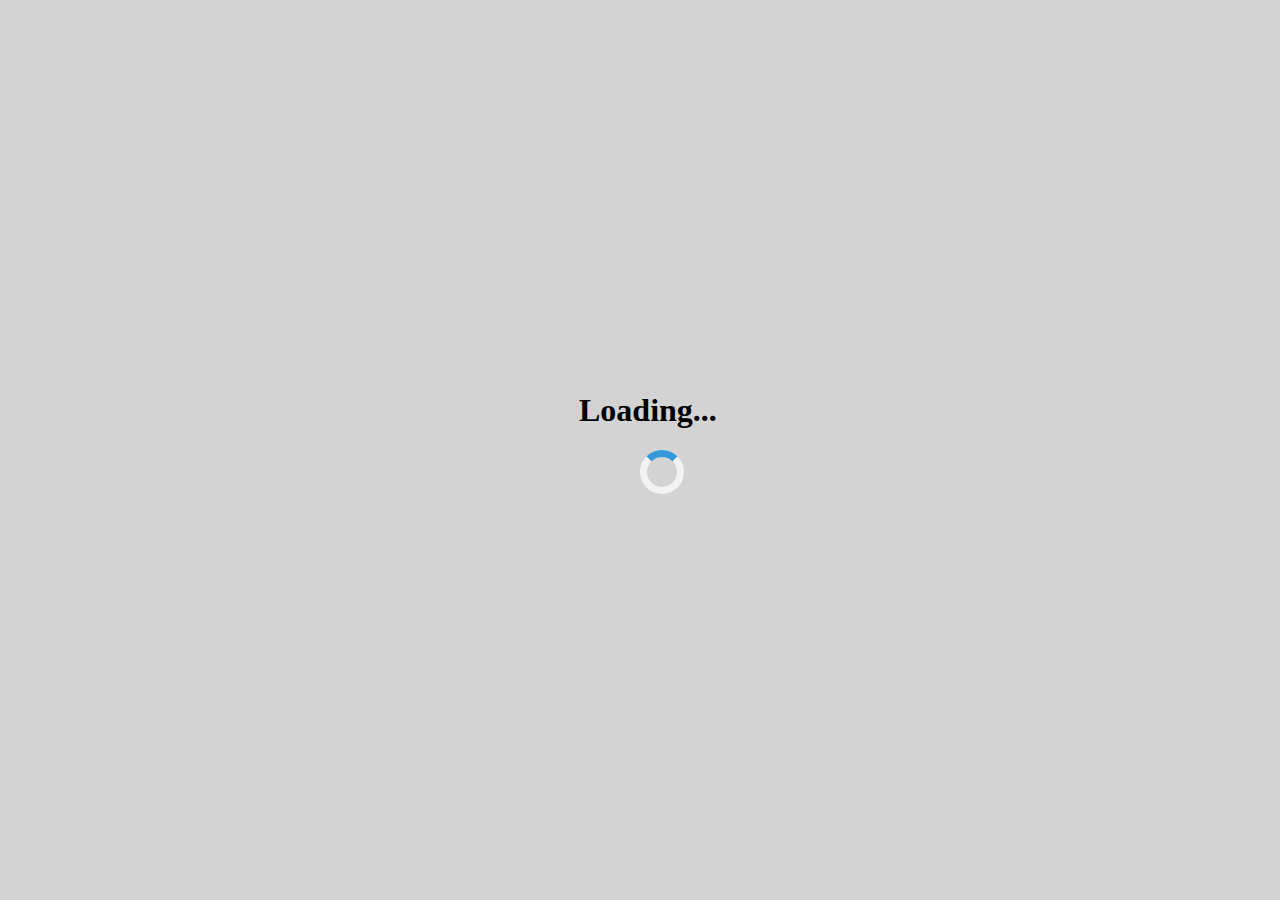
<file: 3.html>
<!DOCTYPE html>

<html>

<head>

  <title>🎅Christmas</title>

  <link rel="stylesheet" type="text/css" href="style1.css" />
  <script src="v.js"></script>
  <meta name="viewport" content="width=device-width, initial-scale=1">
  <style>
    .alert {
      padding: 20px;
      background-color: rgb(79, 138, 20);
      color: white;
    }

    .closebtn {
      margin-left: 15px;
      color: white;
      font-weight: bold;
      float: right;
      font-size: 22px;
      line-height: 20px;
      cursor: pointer;
      transition: 0.3s;
    }

    .closebtn:hover {
      color: black;
    }

    .loader {
      border: 7px solid #f3f3f3;
      border-radius: 50%;
      position: absolute;
  left:50%;
  top: 50%;

      border-top: 7px solid #3498db;
      width: 30px;
      height: 30px;
      -webkit-animation: spin 5s linear infinite;
      /* Safari */
      animation: spin 5s linear infinite;
    }



    /* Safari */
    @-webkit-keyframes spin {
      0% {
        -webkit-transform: rotate(0deg);
      }

      100% {
        -webkit-transform: rotate(360deg);
      }
    }

    @keyframes spin {
      0% {
        transform: rotate(0deg);
      }

      100% {
        transform: rotate(360deg);
      }
    }
  </style>






</head>
 




<body>
 


  <div id="container">
    <div class="alert">
      <span class="closebtn" onclick="this.parentElement.style.display='none';">&times;</span>

      <strong>Welcome to Christmas website! Merry christmas!</strong>
    </div>

 
      <img src="c1/merry.png" width=200 height=200 class="center">
 
    <!--<p><h1 style = color:tomato >Christmas</h1></p>-->

    <!--<a href=""><i><h2> list</h2></i></a>-->
    <div class="topnav">
      <div class="topnav-right">
        <a href="index2.html">
          <h1> games</h1>
        </a>
      </div>
      <div class="topnav-right">
        <a href="https://www.amazon.com/s?k=christmas&crid=1HR9P1EZNEXEH&sprefix=christmas%2Caps%2C98&ref=nb_sb_noss_1">
          <h1> buy</h1>
        </a>
      </div>

      <a href="clock.html">
        <h1>Countdown</h1>
      </a>


      <a href="AboutC.html">
        <h1>history</h1>
      </a>

      <div class="topnav-centered">
        <a href="3.html" class="active">
          <h1> home </h1>
        </a>
      </div>

    </div>
    <div class="item">
      <a href="https://www.youtube.com/watch?v=HwYTrcOIjHw"><img src="c1/CHRISTMAS TREE.png" width=900 height=550
          class=center></a>
    </div>

    <p>
    <h5><i><em><b>click image to go to link</b></em></i></h5>
    </p>
    <audio controls>
      <source src="Deck-The-Halls-1.mp3" type="audio/mpeg" style = "float:center" >
 
    </audio>
    <h3 style=font-family:cursive>A Veer Patel Production</h3>
 
  </div>
 

  <div id="loader">
  <h1 style="text-align: center;font-family: 'Times New Roman', Times, serif;margin-top: 265px;position:absolute;right:44%;bottom:50%">Loading...</h1>
  <div class="loader" ></div> 
</div>
</body>

<script>
  var content = document.getElementById("container");
  var loader = document.getElementById("loader");

  content.style.display = "none";
  setTimeout(function () {
    content.style.display = "block";
    loader.style.display = "none";
  }, 3000);
</script>

</html>
</file>
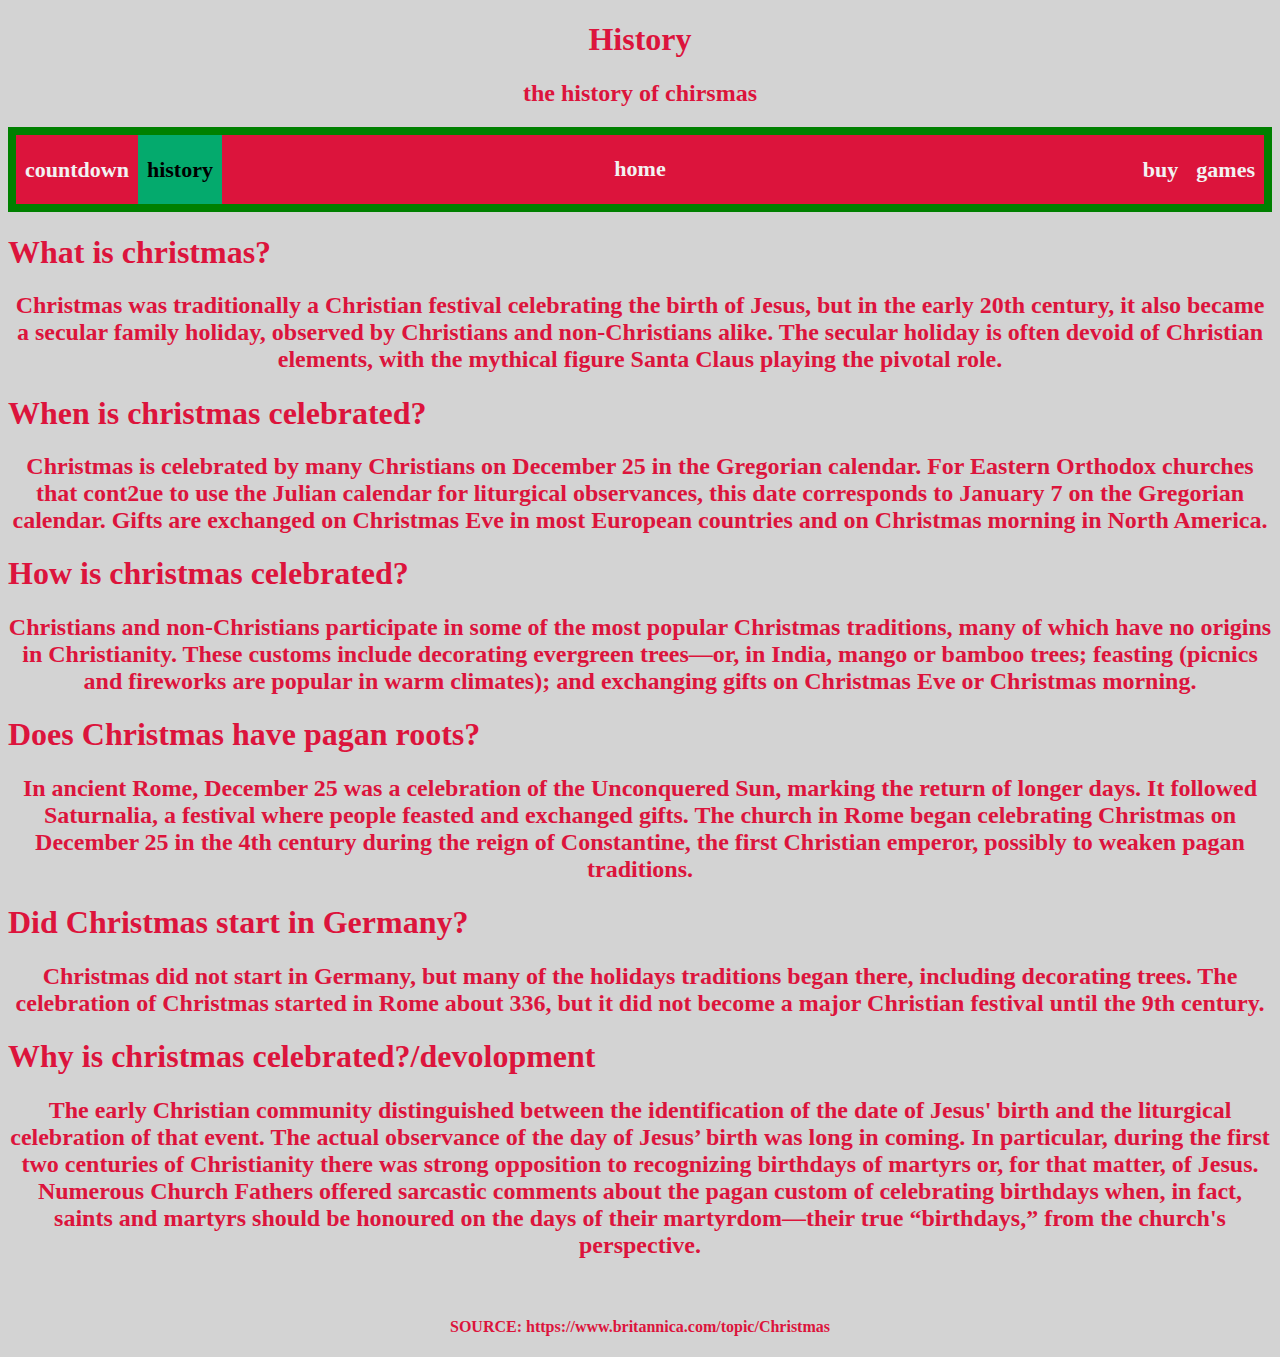
<file: AboutC.html>
<!DOCTYPE html>

<html>

<head>
<title> 🎅History of christmas</title>
<link rel = "stylesheet"
type = "text/css" 
href = "style2.css" />
</head>

<body>
<div class="hello2">
<h1 style=" color:crimson">History</h1>
</div>   
<h2>the history of chirsmas</h2>
    <!--<a href=""><i><h2> list</h2></i></a>-->
    <div class="topnav"> 
        <div class="topnav-right">
            <a href="index2.html">
                    <h1 > games</h1>
                </a>
        </div>
        <div class="topnav-right">
            <a
                href="https://www.amazon.com/s?k=christmas&crid=1HR9P1EZNEXEH&sprefix=christmas%2Caps%2C98&ref=nb_sb_noss_1">
                    <h1> buy</h1>
                </a>
        </div>
 
 
            <a href="clock.html">
                    <h1 >countdown</h1>
                </a>
 
       
            <a href="AboutC.html" class = "active"><h1>history</h1></a>
    
        <div class="topnav-centered">
        <a href="3.html"><h1>home</h1></a>
        </div>
    </div>

    <h1 style = color:crimson>What is christmas?</h1>
    <h2>Christmas was traditionally a Christian festival celebrating the birth of Jesus, but in the early 20th century, it also became a secular family holiday, observed by Christians and non-Christians alike. The secular holiday is often devoid of Christian elements, with the mythical figure Santa Claus playing the pivotal role.</h2>
    <h1 style = color:crimson>When is christmas celebrated?</h1>
    <h2>Christmas is celebrated by many Christians on December 25 in the Gregorian calendar. For Eastern Orthodox churches that cont2ue to use the Julian calendar for liturgical observances, this date corresponds to January 7 on the Gregorian calendar. Gifts are exchanged on Christmas Eve in most European countries and on Christmas morning in North America.</h2>
    <h1 style = color:crimson>How is christmas celebrated?</h1>
    <h2>Christians and non-Christians participate in some of the most popular Christmas traditions, many of which have no origins in Christianity. These customs include decorating evergreen trees—or, in India, mango or bamboo trees; feasting (picnics and fireworks are popular in warm climates); and exchanging gifts on Christmas Eve or Christmas morning.</h2>
    <h1 style = color:crimson>Does Christmas have pagan roots?</h1>
    <h2>In ancient Rome, December 25 was a celebration of the Unconquered Sun, marking the return of longer days. It followed Saturnalia, a festival where people feasted and exchanged gifts. The church in Rome began celebrating Christmas on December 25 in the 4th century during the reign of Constantine, the first Christian emperor, possibly to weaken pagan traditions.</h2>
    <h1 style = color:crimson>Did Christmas start in Germany?</h1>
    <h2>Christmas did not start in Germany, but many of the holidays traditions began there, including decorating trees. The celebration of Christmas started in Rome about 336, but it did not become a major Christian festival until the 9th century.</h2>
    <h1 style = color:crimson>Why is christmas celebrated?/devolopment</h1>
    <h2>The early Christian community distinguished between the identification of the date of Jesus' birth and the liturgical celebration of that event. The actual observance of the day of Jesus’ birth was long in coming. In particular, during the first two centuries of Christianity there was strong opposition to recognizing birthdays of martyrs or, for that matter, of Jesus. Numerous Church Fathers offered sarcastic comments about the pagan custom of celebrating birthdays when, in fact, saints and martyrs should be honoured on the days of their martyrdom—their true “birthdays,” from the church's perspective.</h2>
    <p>._____________________________________________________________________________________________________________.</p>
    <h4>SOURCE: https://www.britannica.com/topic/Christmas</h4>
   











</body>



</html>
</file>
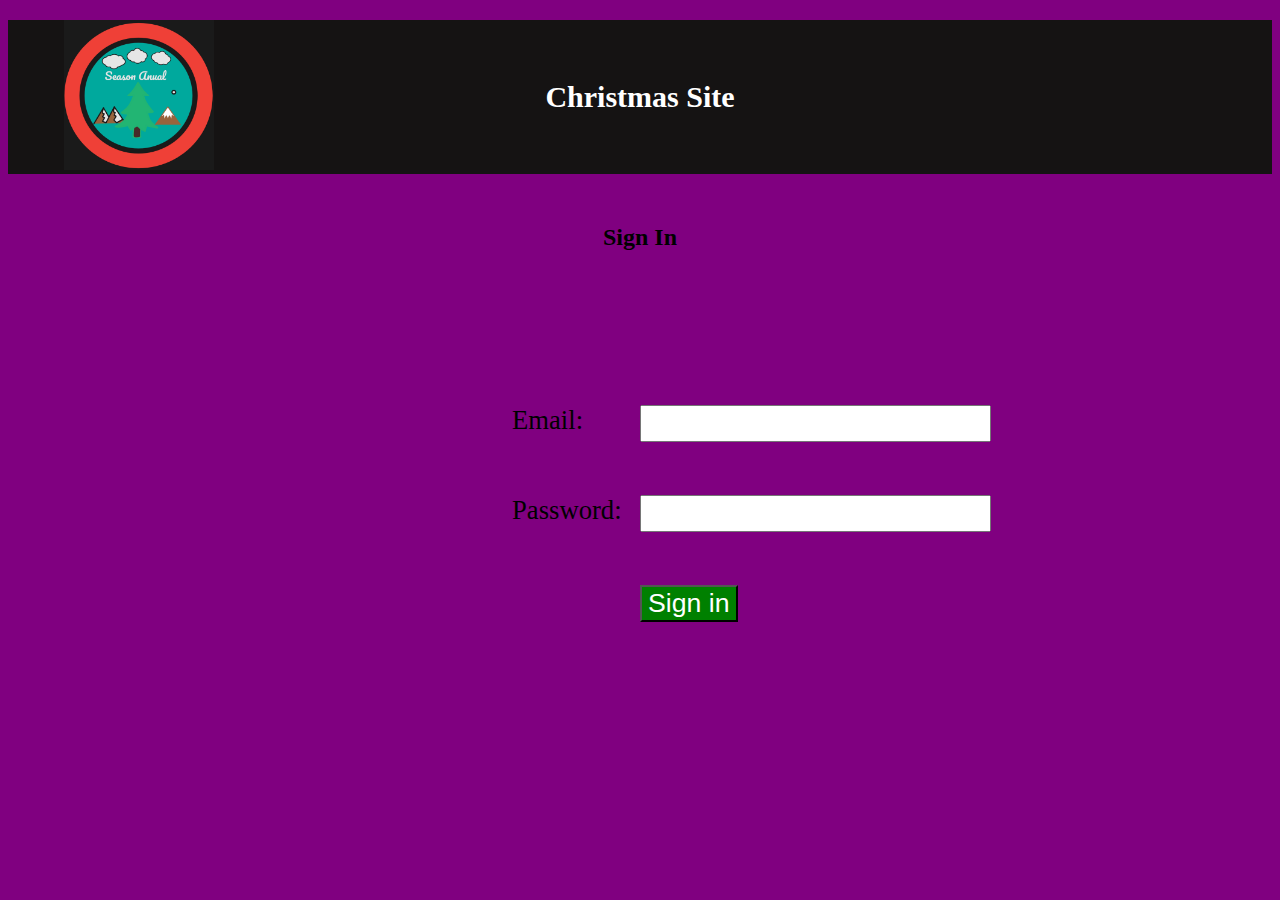
<file: Click Here!.html>
<!DOCTYPE html>
<html>
    <head>
        <title>Sign In to Christmas Site</title>
        <link rel="stylesheet" type="text/css" href="style1.css" />
      <style>
        body{
        
  background-color:purple;
}

      </style>
    </head>
<body>
  <img src="logo.png" width = 150 height = 150; style="position:absolute;left:5%">

<h1 style="text-align:center ;padding:60px;background-color:rgb(21, 19, 19);color:white;font-size: 30px;">Christmas Site</h1>
<h2 style = "text-align:center;margin-top:50px">Sign In</h2>

<form action="next.html">
  
  <label for="email" style = "font-size: 20pt;position:absolute;left:40%;top:45%">Email: </label>
  <input type="email"  id="email" name="Email" style = "font-size:20pt;position:absolute;left:50%;top:45%" required><br><br>
  <label for="Password" style = "font-size: 20pt;position:absolute;left:40%;top:55%">Password: </label>
  <input type="password"  id="password" name="Password" style = "font-size:20pt;position:absolute;left:50%;top:55%" required><br><br>
  <input type="submit" value="Sign in" style = "font-size: 20pt;position:absolute;left:50%;top:65%;background-color: green;color:white; ">
 
</form>


 

</body>
</html>
</file>
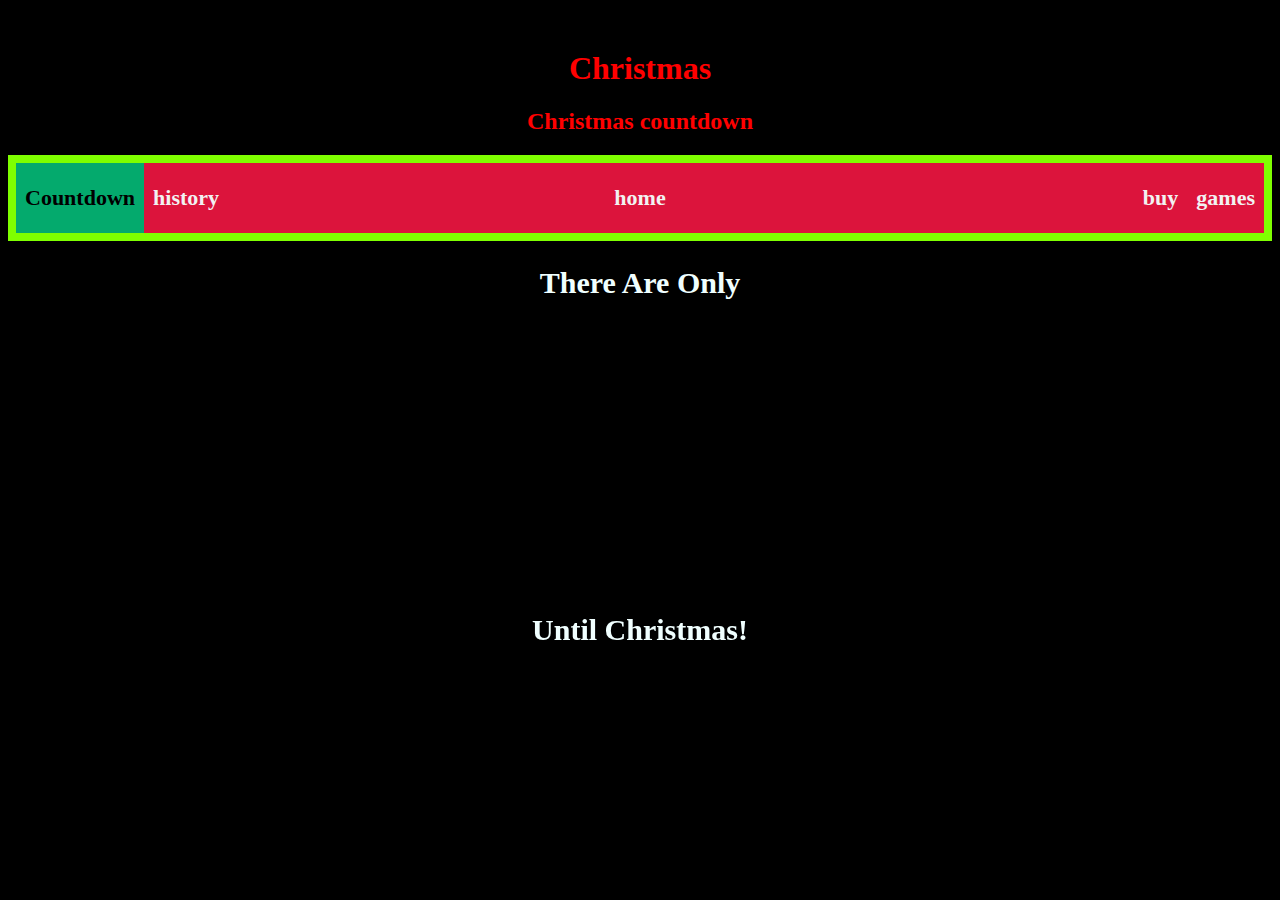
<file: clock.html>
<!DOCTYPE html>


<html>

<head>
    <script src="https://ajax.googleapis.com/ajax/libs/jquery/3.6.0/jquery.min.js"></script>
    <script>
        $(document).ready(function () {
            setInterval(function () { makeTimer(); }, 1000);
        });


        function makeTimer() {

            //		var endTime = new Date("29 April 2018 9:56:00 GMT+01:00");	
            var endTime = new Date("25 December 2022 00:00:00");
            endTime = (Date.parse(endTime) / 1000);

            var now = new Date();
            now = (Date.parse(now) / 1000);

            var timeLeft = endTime - now;

            var days = Math.floor(timeLeft / 86400);
            var hours = Math.floor((timeLeft - (days * 86400)) / 3600);
            var minutes = Math.floor((timeLeft - (days * 86400) - (hours * 3600)) / 60);
            var seconds = Math.floor((timeLeft - (days * 86400) - (hours * 3600) - (minutes * 60)));

            if (hours < "10") { hours = "0" + hours; }
            if (minutes < "10") { minutes = "0" + minutes; }
            if (seconds < "10") { seconds = "0" + seconds; }

            $("#days").html(days + "<span>Days</span>");
            $("#hours").html(hours + "<span>Hours</span>");
            $("#minutes").html(minutes + "<span>Minutes</span>");
            $("#seconds").html(seconds + "<span>Seconds</span>");

        }

    </script>
    <title> 🎅Calendar</title>
    <link rel="stylesheet" type="text/css" href="style.css" />
    <link rel="stylesheet" type="text/css" href="s.css" />

</head>

<body>
    <script src="v.js"></script>

    <div class="hello2">
        <h1 style="color:red;margin-top:50px ">Christmas</h1>
    </div>
    <h2>Christmas countdown</h2>
    <div class="topnav">
        <div class="topnav-right">
            <a href="index2.html">
                    <h1> games</h1>
                </a>
        </div>
        <div class="topnav-right">
            <a
                href="https://www.amazon.com/s?k=christmas&crid=1HR9P1EZNEXEH&sprefix=christmas%2Caps%2C98&ref=nb_sb_noss_1">
                    <h1> buy</h1>
                </a>
        </div>

        <a href="clock.html" class="active">
                <h1> Countdown</h1>
            </a>


        <a href="AboutC.html">
            <h1>history</h1>
        </a>

        <div class="topnav-centered">
            <a href="3.html">
                <h1>home</h1>
            </a>
        </div>
    </div>
        <div id="timer">
            <div id="days"></div>
            <div id="hours"></div>
            <div id="minutes"></div>
            <div id="seconds"></div>


        </div>

        <h2 style = "color:azure; font-size: 30px;float:none; font-family:fantasy;">There Are Only</h2>
        <div class = "hh">
            <h2 style = "color:azure;font-size:30px;float:none;font-family:fantasy;">Until Christmas!</h2>
        </div>
       
</body>

 





</html>
</file>
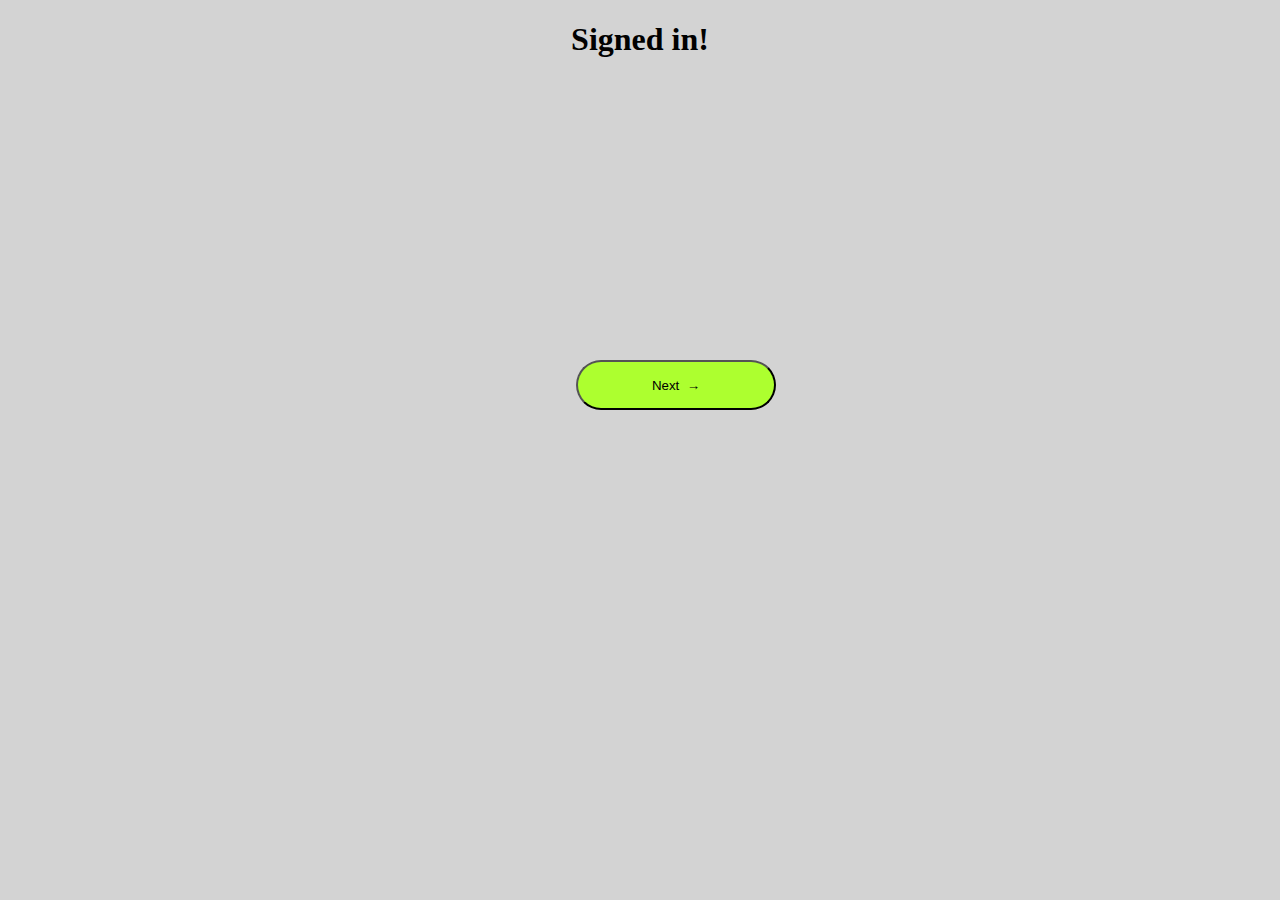
<file: next.html>
<!DOCTYPE html>
<html>
    <head>  <link rel="stylesheet" type="text/css" href="style1.css" />
        <style>
            body{
            
      background-color:lightgrey
    }
    
          </style>
          
    </head>
<body>

    <h1 style = "text-align: center;">Signed in!</h1>
<div id="container">
    <form action="3.html">
        <input type="submit" value="Next  →" style = "width:200px;height:50px;border-radius:100px;position:absolute;left:45%;top:40%;background-color: greenyellow;">
      </form>
 
</body>
</html>
</file>
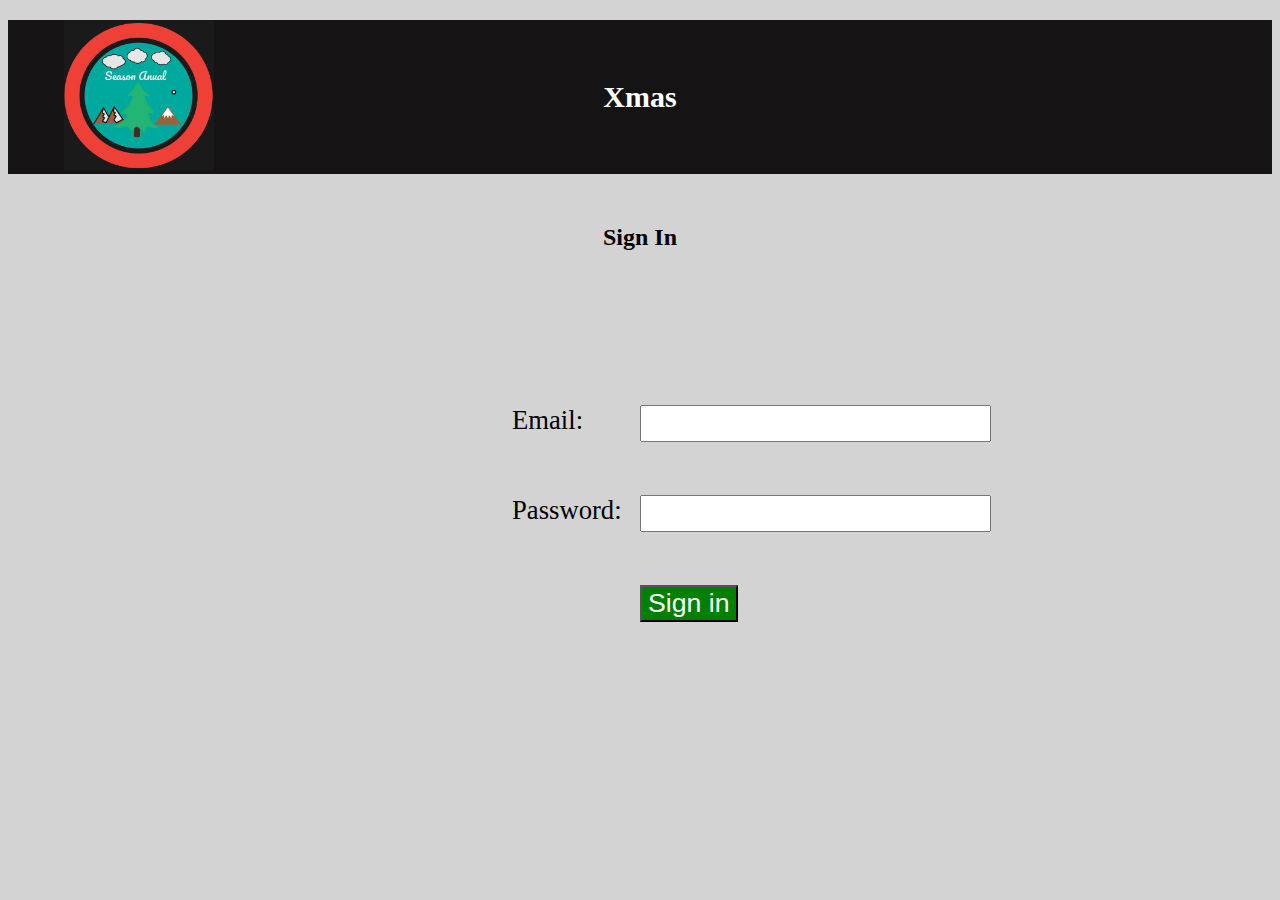
<file: sign in.html>
<!DOCTYPE html>
<html>
    <head>
        <title>Sign In to Christmas Site</title>
        <link rel="stylesheet" type="text/css" href="style1.css" />
      <style>
        body{
        
  background-color:lightgrey;
}

      </style>
    </head>
<body>
  <img src="logo.png" width = 150 height = 150; style="position:absolute;left:5%">

<h1 style="text-align:center ;padding:60px;background-color:rgb(21, 19, 19);color:white;font-size: 30px;">Xmas</h1>
<h2 style = "text-align:center;margin-top:50px">Sign In</h2>

<form action="next.html">
  
  <label for="email" style = "font-size: 20pt;position:absolute;left:40%;top:45%">Email: </label>
  <input type="email"  id="email" name="Email" style = "font-size:20pt;position:absolute;left:50%;top:45%" required><br><br>
  <label for="Password" style = "font-size: 20pt;position:absolute;left:40%;top:55%">Password: </label>
  <input type="password"  id="password" name="Password" style = "font-size:20pt;position:absolute;left:50%;top:55%" required><br><br>
  <input type="submit" value="Sign in" style = "font-size: 20pt;position:absolute;left:50%;top:65%;background-color: green;color:white; ">
 
</form>


 

</body>
</html>
</file>
<file: style1.css>
body{
    background-color:lightgrey
    
}
h1,h2,h3,h4,h5{
    font-family:cursive
}

 
 
/* Add a black background color to the top navigation */
.topnav {
    position: relative;
    background-color:crimson;
    font-family:'Times New Roman', Times, serif;
    overflow: hidden;
    border:8px solid green;
  }
  
  /* Style the links inside the navigation bar */
  .topnav a {
    float: left;
    color: #f2f2f2;
    text-align: center;
    padding: 7px 9px;
    text-decoration: none;
    font-size: 11px;
  }
  
  /* Change the color of links on hover */
  .topnav a:hover {
    background-color: #ddd;
    color:crimson;
  }
  
  /* Add a color to the active/current link */
  .topnav a.active {
    background-color: #04AA6D;
    color: black;
  }
  
  /* Centered section inside the top navigation */
  .topnav-centered a {
    float: none;
    position: absolute;
    top: 50%;
    left: 50%;
    transform: translate(-50%, -50%);
  }
  
  /* Right-aligned section inside the top navigation */
  .topnav-right {
    float: right;
  }
  
  /* Responsive navigation menu - display links on top of each other instead of next to each other (for mobile devices) */
  @media screen and (max-width: 600px) {
    .topnav a, .topnav-right {
      float: none;
      display: block;
    }
  
    .topnav-centered a {
      position: relative;
      top: 0;
      left: 0;
      transform: none;
    }
  }
   

  .item{
    float:center

  }

  .center{
    display: block;
    margin-left: auto;
    margin-right: auto;
    width: 50%;
  }
  .item:hover img{
    opacity:0.7
    
}
</file>
<file: style2.css>
h2,h3,h4 {
    color: crimson;
    text-align: center;   
}


.header{
background-color:blueviolet ;
display:flex
justify-content:space-between
}
.grid{ 
    display: flex;
     flex-wrap: wrap;
      justify-content: space-evenly;
      font-family:monospace;
      border:solid;
 } 

 .item{
    color:crimson;
    border-radius: 20px;
    background-color: #ffffff;
    /* modify margin and padding here*/
    padding: 25px;
    margin: 25px;
    width:310px;
 }
 .footer{
display: flex;
 justify-content: flex-end;
 }
  p,h2{ text-align: center;
 }
 body{
    background-color:lightgrey;
    color:lightgrey; 
 
}

a,img{border:none;}

body{
    background-color:lightgrey
    
}

 
 
.topnav {
    position: relative;
    background-color: crimson;
    overflow: hidden;
    font-family:'Times New Roman', Times, serif;
    border:8px solid green;
  }
  
  /* Style the links inside the navigation bar */
  .topnav a {
    float: left;
    color: #f2f2f2;
    text-align: center;
    padding: 7px 9px;
    text-decoration: none;
    font-size: 11px;
  }
  
  /* Change the color of links on hover */
  .topnav a:hover {
    background-color: #ddd;
    color: crimson;
  }
  
  /* Add a color to the active/current link */
  .topnav a.active {
    background-color: #04AA6D;
    color: black;
  }
  
  /* Centered section inside the top navigation */
  .topnav-centered a {
    float: none;
    position: absolute;
    top: 50%;
    left: 50%;
    transform: translate(-50%, -50%);
  }
  
  /* Right-aligned section inside the top navigation */
  .topnav-right {
    float: right;
  }
  
  /* Responsive navigation menu - display links on top of each other instead of next to each other (for mobile devices) */
  @media screen and (max-width: 600px) {
    .topnav a, .topnav-right {
      float: none;
      display: block;
    }
  
    .topnav-centered a {
      position: relative;
      top: 0;
      left: 0;
      transform: none;
    }
  }
  .item{
    float:center

  }

  .center{
    display: block;
    margin-left: auto;
    margin-right: auto;
    width: 50%;
  }

  .hello2{
    text-align:center
  }
</file>
<file: style.css>
h2,h3,h4 {
    color: crimson;
    text-align: center;   
}



.header{
background-color:blueviolet ;
display:flex
justify-content:space-between
}
.grid{ 
    display: flex;
     flex-wrap: wrap;
      justify-content: space-evenly;
      font-family:monospace;
      border:solid;
 } 

 .item{
    color:crimson;
    border-radius: 20px;
    background-color: #ffffff;
    /* modify margin and padding here*/
    padding: 25px;
    margin: 15px;
    width:310px;
 }
 .footer{
display: flex;
 justify-content: flex-end;
 }
  p,h2{ text-align: center;
 }
 body{
    background-color:lightgrey;
    color:lightgrey; 
 
}

a,img{border:none;}

body{
    background-color:lightgrey
    
}

 
 
.topnav {
    position: relative;
    background-color: crimson;
    overflow: hidden;
    font-family: cursive;
    border:8px solid green;
  }
  
  /* Style the links inside the navigation bar */
  .topnav a {
    float: left;
    font-family: 'Times New Roman', Times, serif;
    color: #f2f2f2;
    text-align: center;
    padding: 7px 9px;
    text-decoration: none;
    font-size: 11px;
  }
  
  /* Change the color of links on hover */
  .topnav a:hover {
    background-color: #ddd;
    color: crimson;
  }
  
  /* Add a color to the active/current link */
  .topnav a.active {
    background-color: #04AA6D;
    color: black;
  }
  
  /* Centered section inside the top navigation */
  .topnav-centered a {
    float: none;
    position: absolute;
    top: 50%;
    left: 50%;
    transform: translate(-50%, -50%);
  }
  
  /* Right-aligned section inside the top navigation */
  .topnav-right {
    float: right;
  }
  
  /* Responsive navigation menu - display links on top of each other instead of next to each other (for mobile devices) */
  @media screen and (max-width: 600px) {
    .topnav a, .topnav-right {
      float: none;
      display: block;
    }
  
    .topnav-centered a {
      position: relative;
      top: 0;
      left: 0;
      transform: none;
    }
  }
  .item{
    float:center

  }

  .center{
    display: block;
    margin-left: auto;
    margin-right: auto;
    width: 50%;
  }

  .hello2{
 
    text-align:center
    
  }
  .item:hover img{
    opacity:0.45
  
}
</file>
<file: s.css>
@import url(https://fonts.googleapis.com/css?family=Titillium+Web:400,200,200italic,300,300italic,900,700italic,700,600italic,600,400italic);

body{
    background-color:black;
}
h2{
    color:red
}
.topnav {

    position: relative;
    background-color:crimson;
    overflow: hidden;
    font-family:system-ui, -apple-system, BlinkMacSystemFont, 'Segoe UI', Roboto, Oxygen, Ubuntu, Cantarell, 'Open Sans', 'Helvetica Neue', sans-serif;
    border:8px solid chartreuse;
  }

span {
  display: block;
  font-family: 'Franklin Gothic Medium', 'Arial Narrow', Arial, sans-serif;
  font-size: 25px;
  color:white;
  border:4px chartreuse
 
}

#days {
  font-family:Impact, Haettenschweiler, 'Arial Narrow Bold', sans-serif;
  font-size: 100px;
  color:red;
  display: inline-block;
  line-height: 1;
  padding: 10px;
  font-size: 85px;
}
#hours {
  font-family:Impact, Haettenschweiler, 'Arial Narrow Bold', sans-serif;
  font-size: 100px;
  color: green;
  display: inline-block;
  line-height: 1;
  padding: 10px;
  font-size: 85px;
}
#minutes {
  font-family:Impact, Haettenschweiler, 'Arial Narrow Bold', sans-serif;
  font-size: 100px;
  color:grey;
  display: inline-block;
  line-height: 1;
  padding: 10px;
  font-size: 85px;
}
#seconds {
  font-family:Impact, Haettenschweiler, 'Arial Narrow Bold', sans-serif;
  font-size: 70px;
  color:palegreen;
  display: inline-block;
  line-height: 1;
  padding: 10px;
  font-size: 85px;
}
#timer{
 
  position:fixed;
  display:inline-block;
  top: 50%;
  left: 50%;
  transform: translate(-50%, -50%);
  line-height: 1;
  padding:50px;
  font-size: 40px;
  margin:0px
}
.hh{
    position:fixed;
    display:inline-block;
    top: 70%;
    left: 50%;
    transform: translate(-50%, -50%);
    line-height: 1;
    padding:50px;
    font-size: 40px;
    margin:0px
}
</file>
